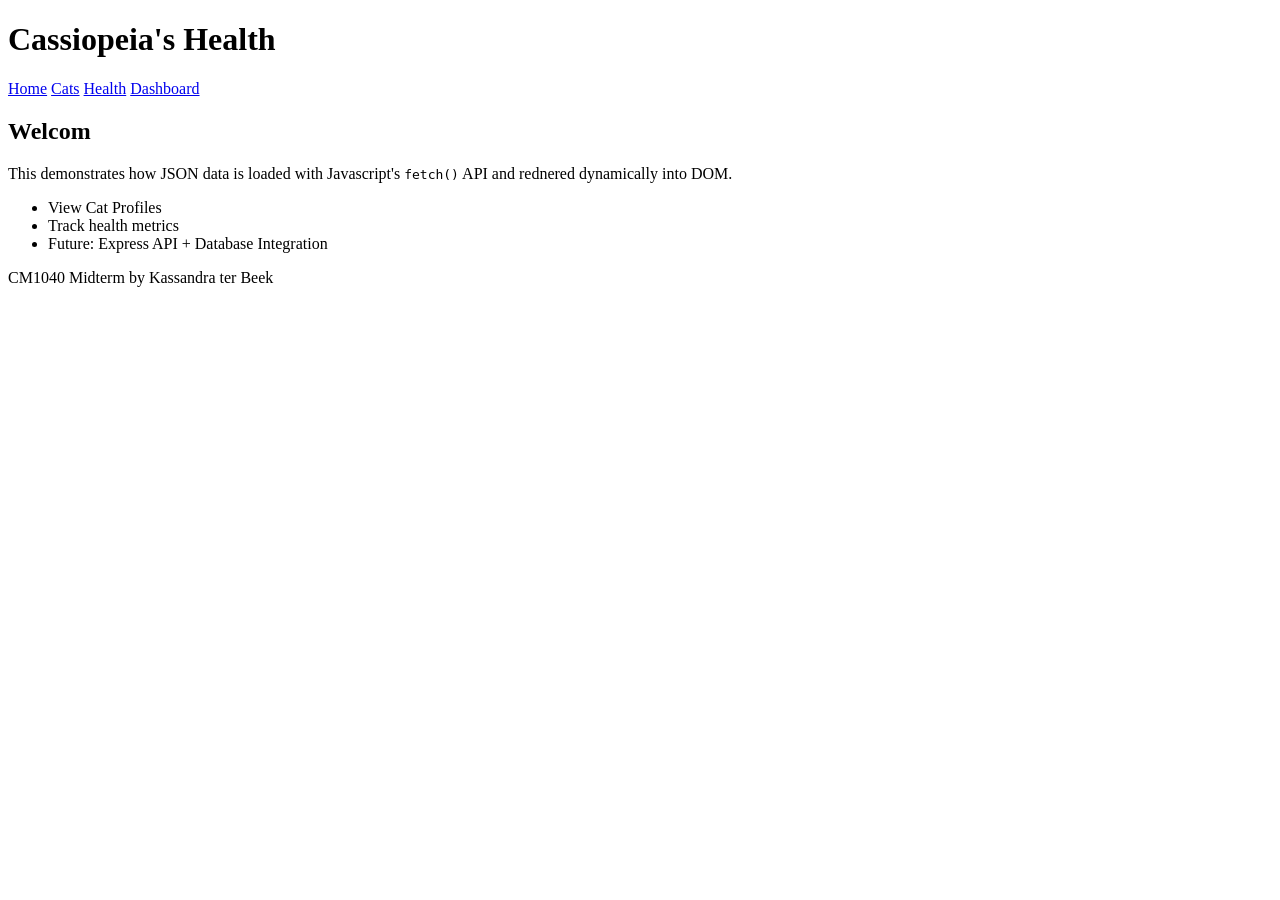
<file: index.html>
<!DOCTYPE HTML>
<html>
  <head>
    <title>Cassiopeia's Health Dashboard</title>
    <link rel="stylesheet" href-"css/styles.css">
  </head>

<body>
  <header>
    <h1>Cassiopeia's Health</h1>
    <nav>
      <a href="index.html">Home</a>
      <a href="cats.html">Cats</a>
      <a href="health.html">Health</a>
      <a href="dashboard.html">Dashboard</a>
    </nav>
  </header>
<main>
  <h2>Welcom</h2>
  <p>This demonstrates how JSON data is loaded with Javascript's <code>fetch()</code> API and rednered dynamically into DOM.</p>
  <ul>
    <li>View Cat Profiles</li>
    <li>Track health metrics</li>
    <li>Future: Express API + Database Integration</li>
  </ul>
</main>
  <footer>CM1040 Midterm by Kassandra ter Beek</footer>
</body>
</html>
</file>
